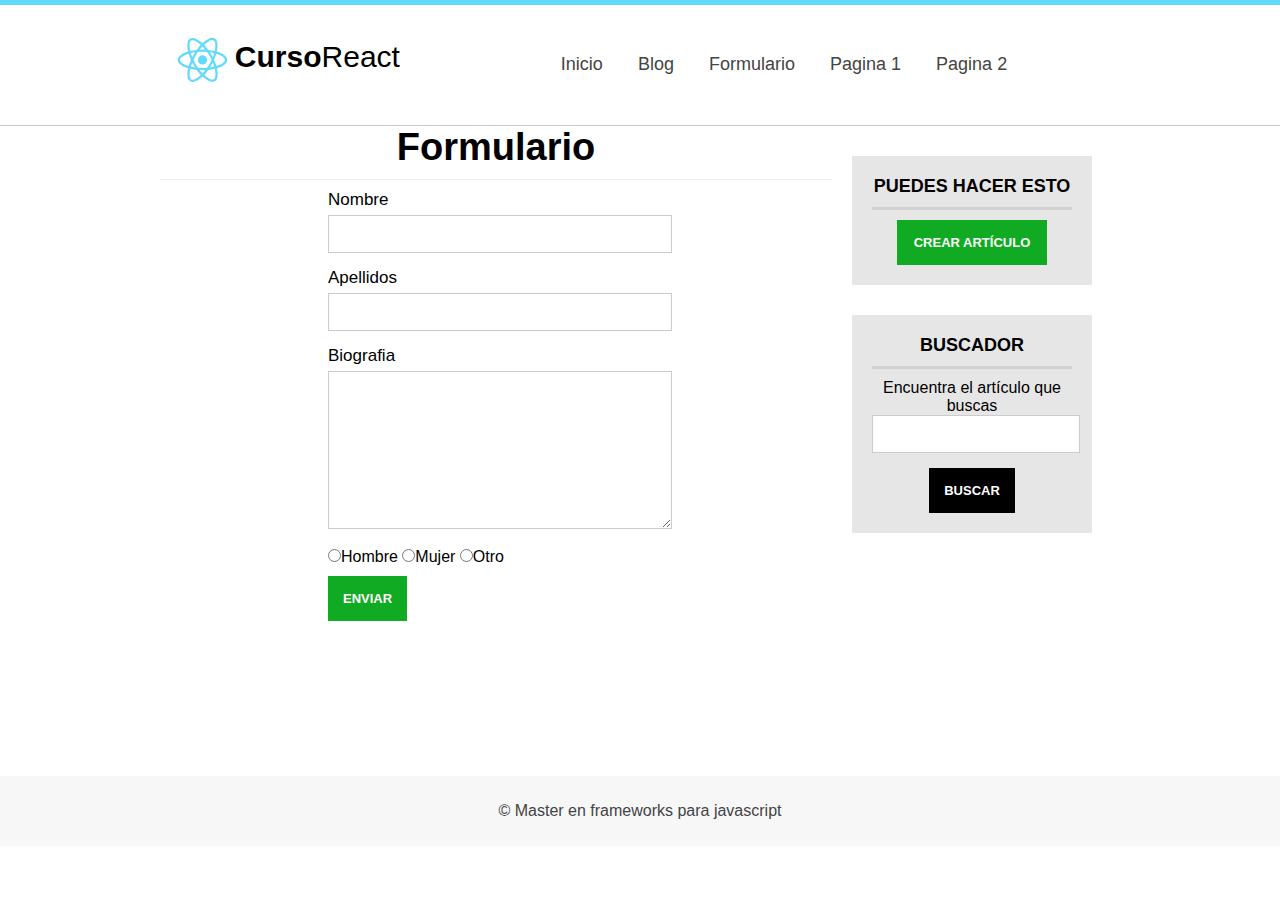
<file: formulario.html>
<!DOCTYPE html>
<html lang="en">

<head>
    <meta charset="UTF-8">
    <meta name="viewport" content="width=device-width, initial-scale=1.0">
    <title>Maquetacion para el master en frameworks</title>
    <link rel="stylesheet" href="assets/css/styles.css">
</head>

<body>
    <header id="header">
        <div class="center">
            <!-- logo -->
            <div id="logo">
                <img class="app-logo" src="assets/images/react.svg" alt="logotipo">
                <span id="brand"><strong>Curso</strong>React</span>
            </div>

            <!-- menú -->
            <nav id="menu">
                <ul>
                    <li>
                        <a href="index.html">Inicio</a>
                    </li>
                    <li>
                        <a href="blog.html">Blog</a>
                    </li>
                    <li>
                        <a href="formulario.html">Formulario</a>
                    </li>
                    <li>
                        <a href="#">Pagina 1</a>
                    </li>
                    <li>
                        <a href="#">Pagina 2</a>
                    </li>
                </ul>
            </nav>

            <!-- limpiar flotados -->
            <div class="clearfix"></div>
        </div>
    </header>


    <div class="center">
        <section id="content">
          <h1 class="subheader">Formulario</h1>

          <form class="full-form">
              <div class="form-group">
                  <label for="nombre">Nombre</label>
                  <input type="text" name="nombre" id="">
              </div>
              <div class="form-group">
                <label for="Apellidos">Apellidos</label>
                <input type="text" name="Apellidos" id="">
            </div>
            <div class="form-group">
                <label for="bio">Biografia</label>
                <textarea name="bio" id="" cols="30" rows="10"></textarea>
            </div>
            <div class="form-group radio-buttons">
                <input type="radio" name="genero" id="" value="hombre">Hombre
                <input type="radio" name="genero" id="" value="mujer">Mujer 
                <input type="radio" name="genero" id="" value="otro">Otro
            </div>
           <div class="clearfix"></div>
            <input type="submit" value="Enviar" class="btn btn-success">
          </form>


           
            

        </section>

        <aside id="sidebar">
            <div id="nav-blog" class="sidebar-item">
                <h3>Puedes hacer esto</h3>
                <a href="#" class="btn btn-success">Crear Artículo</a>
            </div>

            <div id="search" class="sidebar-item">
                <h3>Buscador</h3>
                <p>Encuentra el artículo que buscas</p>
                <form action="">
                    <input type="text" name="search" id="">
                    <input type="submit" name="search" id="" value="buscar" class="btn">
                </form>
            </div>

        </aside>
        <div class="clearfix"></div>
    </div>

    <footer id="footer">
        <div class="center">
            <p>&copy; Master en frameworks para javascript</p>
        </div>
    </footer>
</body>

</html>
</file>
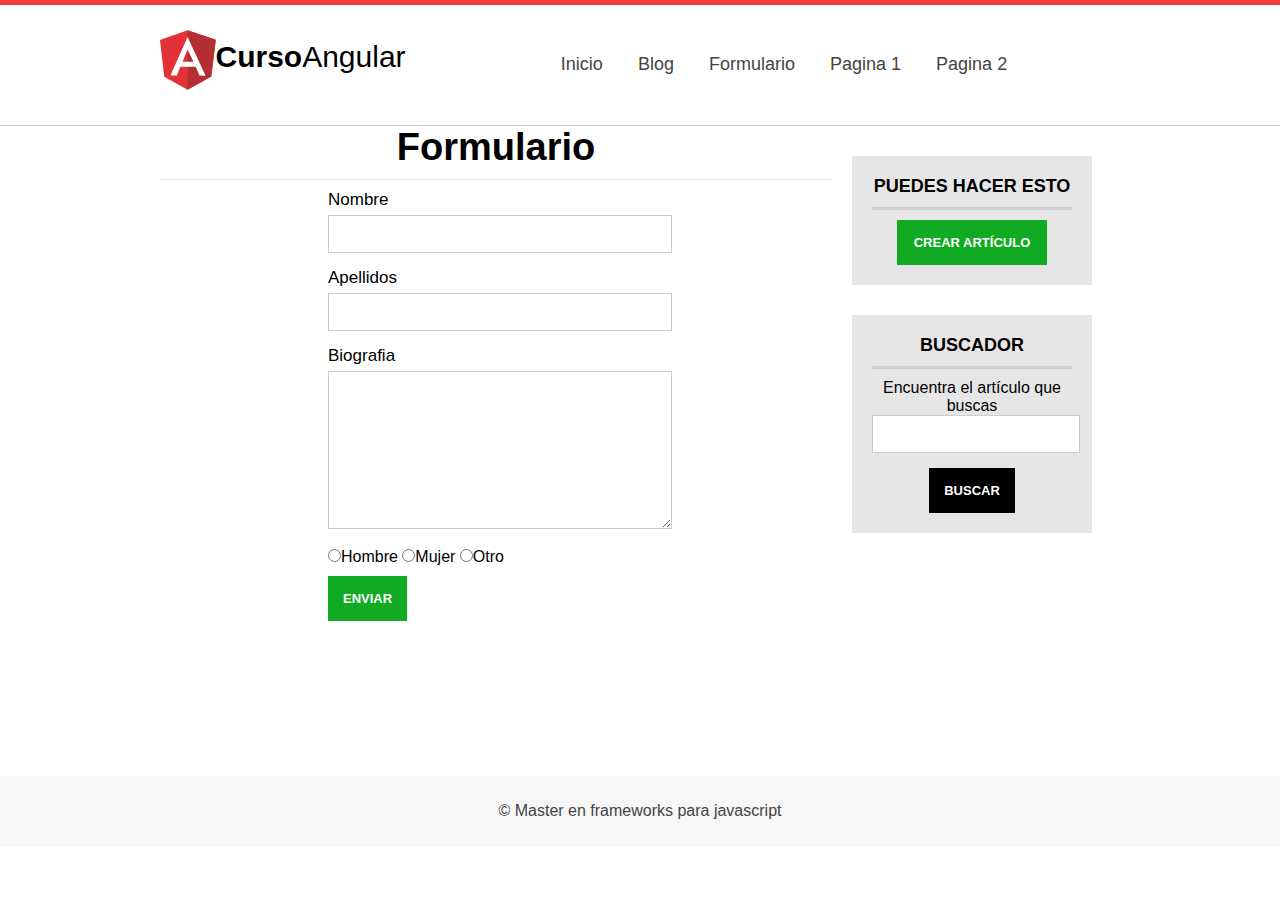
<file: angular/formulario.html>
<!DOCTYPE html>
<html lang="en">

<head>
    <meta charset="UTF-8">
    <meta name="viewport" content="width=device-width, initial-scale=1.0">
    <title>Maquetacion para el master en frameworks</title>
    <link rel="stylesheet" href="assets/css/styles.css">
</head>

<body>
    <header id="header">
        <div class="center">
            <!-- logo -->
            <div id="logo">
                <img class="app-logo" src="assets/images/angular.svg" alt="logotipo">
                <span id="brand"><strong>Curso</strong>Angular</span>
            </div>

            <!-- menú -->
            <nav id="menu">
                <ul>
                    <li>
                        <a href="index.html">Inicio</a>
                    </li>
                    <li>
                        <a href="blog.html">Blog</a>
                    </li>
                    <li>
                        <a href="formulario.html">Formulario</a>
                    </li>
                    <li>
                        <a href="#">Pagina 1</a>
                    </li>
                    <li>
                        <a href="#">Pagina 2</a>
                    </li>
                </ul>
            </nav>

            <!-- limpiar flotados -->
            <div class="clearfix"></div>
        </div>
    </header>


    <div class="center">
        <section id="content">
          <h1 class="subheader">Formulario</h1>

          <form class="full-form">
              <div class="form-group">
                  <label for="nombre">Nombre</label>
                  <input type="text" name="nombre" id="">
              </div>
              <div class="form-group">
                <label for="Apellidos">Apellidos</label>
                <input type="text" name="Apellidos" id="">
            </div>
            <div class="form-group">
                <label for="bio">Biografia</label>
                <textarea name="bio" id="" cols="30" rows="10"></textarea>
            </div>
            <div class="form-group radio-buttons">
                <input type="radio" name="genero" id="" value="hombre">Hombre
                <input type="radio" name="genero" id="" value="mujer">Mujer 
                <input type="radio" name="genero" id="" value="otro">Otro
            </div>
           <div class="clearfix"></div>
            <input type="submit" value="Enviar" class="btn btn-success">
          </form>


           
            

        </section>

        <aside id="sidebar">
            <div id="nav-blog" class="sidebar-item">
                <h3>Puedes hacer esto</h3>
                <a href="#" class="btn btn-success">Crear Artículo</a>
            </div>

            <div id="search" class="sidebar-item">
                <h3>Buscador</h3>
                <p>Encuentra el artículo que buscas</p>
                <form action="">
                    <input type="text" name="search" id="">
                    <input type="submit" name="search" id="" value="buscar" class="btn">
                </form>
            </div>

        </aside>
        <div class="clearfix"></div>
    </div>

    <footer id="footer">
        <div class="center">
            <p>&copy; Master en frameworks para javascript</p>
        </div>
    </footer>
</body>

</html>
</file>
<file: assets/css/styles.css>
*{
    border: 0; margin: 0; 
}
body{
    text-align: center;
    font-family: 'Segoe UI', Roboto, Oxygen, Ubuntu, Cantarell, 'Open Sans', 'Helvetica Neue', sans-serif;
    -webkit-font-smoothing: antialiased;
    -moz-font-smoothing: antialiased;
    -moz-osx-font-smoothing: antialiased;
}
#header{
    height: 120px;
    width: 100%;
    background: white;
    border-bottom: 1px solid #ccc;
    border-top: 5px solid #61dafb;
}
.center{
    width: 75%;
    margin: 0px auto;
}
.clearfix{
    clear: both;
    float: none;
}
#logo{
    width: 30%;
    font-size: 30px;
    float: left;
    margin-top: 35px;
}
#logo img{
    display: block;
    float: left;
    height: 60px;
    margin-top: -10px;
    margin-right: -10px;
    /* animacion y creamos los keyframes */
    animation: girar infinite 5s linear;
}

@keyframes girar {
   from{
       transform: rotate(0deg)
   }
   to{
    transform: rotate(360deg)
   }
}


#brand{
    display: block;
    margin: 0px;
    float: left;
}
#menu{
    width: 70%;
    float: right;
    font-size: 18px;
}
#menu ul{
    line-height: 118px;
    width: 100%;
    float: right;
}
#menu ul li{
    display: inline-block;
    list-style: none;
    height: 46px;
   
}
#menu a{
    text-decoration: none;
    color: #444;
    transition: 300ms all;
    margin-left: 15px;
    margin-right: 15px; 
}
#menu a:hover{
    color: #4596ac
}
#slider{
    width: 100%;
    height: 350px;
    
    color: white;
    text-shadow: 0px 0px 5px #444;
    background: rgb(2,0,36);
    background: linear-gradient(90deg, rgba(2,0,36,1) 0%, rgba(9,9,121,1) 8%, rgba(0,212,255,1) 45%); 
}
#slider h1{
    margin: 0px;
    padding: 0px;
    text-align: center;
    padding-top: 138px;
}
.btn-white{
    color: rgb(81, 81, 81);
    display: block;
    background: white;
    padding: 10px;
    width: 100px;
    height: 35px;
    margin: 0px auto;
    font-size: 15px;
    text-transform: uppercase;
    text-shadow: none;
    text-decoration: none;
    line-height: 35px;
    border-radius: 10px;
    box-shadow: 0px 0px 5px #444;
    margin-top: 40px;
    transition: 300ms all;
}
.btn-white:hover{
    background: #444;
    color: white;
}
#slider.slider-small{
    height: 150px;
}
#slider.slider-small h1{
    margin: 0px;
    padding: 0px;
    padding-top: 53px;
}

#content{
    width: 70%;
    float: left;
   
    min-height: 650px;
    margin-right: 20px;
    
}
#sidebar{
    width: 25%;
    float: left;
}
.sidebar-item{
    background: #e4e2e2e0;
    padding: 20px;
    margin-top: 30px;
}
.sidebar-item h3{
    text-transform: uppercase;
    font-size: 18px;
    margin: 0px;
    padding-bottom: 10px;
    margin-bottom: 10px;
    border-bottom: 3px solid rgba(204, 204, 204, 0.891);
}
.sidebar-item .btn{
margin: 0px auto;
margin-top: 10px;
}

.btn{
    display: block;
    background: black;
    color: white;
    padding: 15px;
    font-weight: bold;
    text-transform: uppercase;
    font-size: 13px;
    text-decoration: none;
    max-width: 120px;
    transition: 300ms all;
    border: none;
    cursor: pointer;

}
.btn-success{
    background: rgb(16, 171, 34);
}
.btn-success:hover{
    background: black;
}

.full-form{
    width: 50%;
    margin: 0px auto;
}

.full-form label{
    text-align: left;
    display: block;
    float: left;
    margin-top: 10px;
    margin-bottom: 5px;
    font-size: 17px;
}
input[type="text"],textarea{
    width: 100%;
    min-height: 30px;
    border: 1px solid #ccc;
    padding: 3px;
    margin-bottom: 5px;
    transition: 300ms all;
}
input[type="text"]:focus,textarea:focus{
    box-shadow: 0px 0px 4px rgb(189, 189, 189) inset;
}

textarea{
    width: 100%;
    min-width: 100%;
    height: 150px;
    max-width: 100%;
    min-height: 150px;
    max-height: 300px;
}
.radio-buttons{
    margin-top: 10px;
    margin-bottom:10px;
    float: left;
}
#footer{
    background: #f7f7f7;
    width: 100%;
    height: 70px;
    line-height: 70px;
    color: #444;
}
.article-item{
    width: 100%;
    border-bottom: 1px solid #eee;
    padding-bottom: 20px;
    padding-top: 20px;
    text-align: left;
}
.article-item .image-wrap{
    width: 130px;
    height: 130px;
    overflow: hidden;
    float: left;
    margin-right: 15px;
    border: 1px solid #ccc;
    
}
.article-item .image-wrap img{
    height: 100%;
    text-align: center;
}
.article-item h2{
    display: block;
    width: 100%;
    margin-bottom: 7px;
}
.article-item .date{
    display: block;
    width: 100%;
    color: #444;
}

.article-item a{
    display: block;
    color: #444;
    text-decoration: none;
    margin-top: 10px;
    text-transform: uppercase;
}
.article-item a:hover{
    text-decoration: underline;
}
.subheader{
    font-size: 38px;
    border-bottom: 1px solid #eee;
    
    padding-bottom: 10px;
}

.article-detail .image-wrap{
   float: none;
   width: 100%;
   height: 300px;
}
.article-detail .image-wrap img{
    width: 100%;
    height: auto;
 }

 .article-detail .subheader{
   margin-bottom: 5px;
   border: none;   
 }

 /* responsive */
 /* desde la anchura 0px hasta la anchura 1488px de pantalla*/
 @media (max-width: 894px){
     .center{
         width: 95%;
     }
 }
 @media (max-width: 1010px){
    #logo{
        float: none;
        width: 240px;
        margin: 0px auto;
        margin-top: 20px;
    }
    #menu,
    #menu ul{
        clear: both;
        float: none;
        line-height: 53px;
        width: 100%;
        margin: 0px;
        padding: 0px;
    }
}
@media (max-width: 494px){
    .center{
        width: 100%;
    }
}

@media (max-width: 468px){
    #menu a{
        font-size: 15px;
    }
}
@media (max-width: 418px){
    #menu a{
        font-size: 10px;
    }
}
@media (max-width: 412px){
    .btn-white{
        margin-top: 7px;
    }
}
@media (max-width: 768px){
    #content{
        float: none;
        width: 100%;
    }
    #sidebar{
        float: none;
        width: 60%;
        margin: 0px auto;
        margin-bottom: 50px;
    }
    #slider h1{
        padding: 60px;
        font-size: 25px;
    }
}

@media (max-width: 360px){
    #content .subheader{
        font-size: 15px;
    }
    #articles h2{
        font-size: 15px;
    }
    
}
</file>
<file: angular/assets/css/styles.css>
*{
    border: 0; margin: 0; 
}
body{
    text-align: center;
    font-family: 'Segoe UI', Roboto, Oxygen, Ubuntu, Cantarell, 'Open Sans', 'Helvetica Neue', sans-serif;
    -webkit-font-smoothing: antialiased;
    -moz-font-smoothing: antialiased;
    -moz-osx-font-smoothing: antialiased;
}
#header{
    height: 120px;
    width: 100%;
    background: white;
    border-bottom: 1px solid #ccc;
    border-top: 5px solid #f13e3e;
}
.center{
    width: 75%;
    margin: 0px auto;
}
.clearfix{
    clear: both;
    float: none;
}
#logo{
    width: 30%;
    font-size: 30px;
    float: left;
    margin-top: 35px;
}
#logo img{
    display: block;
    float: left;
    height: 60px;
    margin-top: -10px;
    margin-right: -10px;
    /* animacion y creamos los keyframes */
    animation: latir infinite 1s linear;
}

@keyframes latir {
   from{
       transform:scale(1,1)
   }
   to{
    transform: scale(0.9, 0.9)
   }
}


#brand{
    display: block;
    margin: 0px;
    float: left;
    margin-left: 9px;
}
#menu{
    width: 70%;
    float: right;
    font-size: 18px;
}
#menu ul{
    line-height: 118px;
    width: 100%;
    float: right;
}
#menu ul li{
    display: inline-block;
    list-style: none;
    height: 46px;
   
}
#menu a{
    text-decoration: none;
    color: #444;
    transition: 300ms all;
    margin-left: 15px;
    margin-right: 15px; 
}
#menu a:hover{
    color: #f13e3e;
}
#slider{
    width: 100%;
    height: 350px;
    
    color: white;
    text-shadow: 0px 0px 5px #444;
    background: rgba(248,80,50,1);
    background: -moz-radial-gradient(center, ellipse cover, rgba(248,80,50,1) 0%, rgba(246,41,12,1) 51%, rgba(240,47,23,1) 71%, rgba(196,23,0,1) 100%);
    background: -webkit-gradient(radial, center center, 0px, center center, 100%, color-stop(0%, rgba(248,80,50,1)), color-stop(51%, rgba(246,41,12,1)), color-stop(71%, rgba(240,47,23,1)), color-stop(100%, rgba(196,23,0,1)));
    background: -webkit-radial-gradient(center, ellipse cover, rgba(248,80,50,1) 0%, rgba(246,41,12,1) 51%, rgba(240,47,23,1) 71%, rgba(196,23,0,1) 100%);
    background: -o-radial-gradient(center, ellipse cover, rgba(248,80,50,1) 0%, rgba(246,41,12,1) 51%, rgba(240,47,23,1) 71%, rgba(196,23,0,1) 100%);
    background: -ms-radial-gradient(center, ellipse cover, rgba(248,80,50,1) 0%, rgba(246,41,12,1) 51%, rgba(240,47,23,1) 71%, rgba(196,23,0,1) 100%);
    background: radial-gradient(ellipse at center, rgba(248,80,50,1) 0%, rgba(246,41,12,1) 51%, rgba(240,47,23,1) 71%, rgba(196,23,0,1) 100%);
    filter: progid:DXImageTransform.Microsoft.gradient( startColorstr='#f85032', endColorstr='#c41700', GradientType=1 );

}
#slider h1{
    margin: 0px;
    padding: 0px;
    text-align: center;
    padding-top: 138px;
}
.btn-white{
    color: rgb(81, 81, 81);
    display: block;
    background: white;
    padding: 10px;
    width: 100px;
    height: 35px;
    margin: 0px auto;
    font-size: 15px;
    text-transform: uppercase;
    text-shadow: none;
    text-decoration: none;
    line-height: 35px;
    border-radius: 10px;
    box-shadow: 0px 0px 5px #444;
    margin-top: 40px;
    transition: 300ms all;
}
.btn-white:hover{
    background: #444;
    color: white;
}
#slider.slider-small{
    height: 150px;
}
#slider.slider-small h1{
    margin: 0px;
    padding: 0px;
    padding-top: 53px;
}

#content{
    width: 70%;
    float: left;
   
    min-height: 650px;
    margin-right: 20px;
    
}
#sidebar{
    width: 25%;
    float: left;
}
.sidebar-item{
    background: #e4e2e2e0;
    padding: 20px;
    margin-top: 30px;
}
.sidebar-item h3{
    text-transform: uppercase;
    font-size: 18px;
    margin: 0px;
    padding-bottom: 10px;
    margin-bottom: 10px;
    border-bottom: 3px solid rgba(204, 204, 204, 0.891);
}
.sidebar-item .btn{
margin: 0px auto;
margin-top: 10px;
}

.btn{
    display: block;
    background: black;
    color: white;
    padding: 15px;
    font-weight: bold;
    text-transform: uppercase;
    font-size: 13px;
    text-decoration: none;
    max-width: 120px;
    transition: 300ms all;
    border: none;
    cursor: pointer;

}
.btn-success{
    background: rgb(16, 171, 34);
}
.btn-success:hover{
    background: black;
}

.full-form{
    width: 50%;
    margin: 0px auto;
}

.full-form label{
    text-align: left;
    display: block;
    float: left;
    margin-top: 10px;
    margin-bottom: 5px;
    font-size: 17px;
}
input[type="text"],textarea{
    width: 100%;
    min-height: 30px;
    border: 1px solid #ccc;
    padding: 3px;
    margin-bottom: 5px;
    transition: 300ms all;
}
input[type="text"]:focus,textarea:focus{
    box-shadow: 0px 0px 4px rgb(189, 189, 189) inset;
}

textarea{
    width: 100%;
    min-width: 100%;
    height: 150px;
    max-width: 100%;
    min-height: 150px;
    max-height: 300px;
}
.radio-buttons{
    margin-top: 10px;
    margin-bottom:10px;
    float: left;
}
#footer{
    background: #f7f7f7;
    width: 100%;
    height: 70px;
    line-height: 70px;
    color: #444;
}
.article-item{
    width: 100%;
    border-bottom: 1px solid #eee;
    padding-bottom: 20px;
    padding-top: 20px;
    text-align: left;
}
.article-item .image-wrap{
    width: 130px;
    height: 130px;
    overflow: hidden;
    float: left;
    margin-right: 15px;
    border: 1px solid #ccc;
    
}
.article-item .image-wrap img{
    height: 100%;
    text-align: center;
}
.article-item h2{
    display: block;
    width: 100%;
    margin-bottom: 7px;
}
.article-item .date{
    display: block;
    width: 100%;
    color: #444;
}

.article-item a{
    display: block;
    color: #444;
    text-decoration: none;
    margin-top: 10px;
    text-transform: uppercase;
}
.article-item a:hover{
    text-decoration: underline;
}
.subheader{
    font-size: 38px;
    border-bottom: 1px solid #eee;
    
    padding-bottom: 10px;
}

.article-detail .image-wrap{
   float: none;
   width: 100%;
   height: 300px;
}
.article-detail .image-wrap img{
    width: 100%;
    height: auto;
 }

 .article-detail .subheader{
   margin-bottom: 5px;
   border: none;   
 }

 /* responsive */
 /* desde la anchura 0px hasta la anchura 1488px de pantalla*/
 @media (max-width: 894px){
     .center{
         width: 95%;
     }
 }
 @media (max-width: 1010px){
    #logo{
        float: none;
        width: 240px;
        margin: 0px auto;
        margin-top: 20px;
    }
    #menu,
    #menu ul{
        clear: both;
        float: none;
        line-height: 53px;
        width: 100%;
        margin: 0px;
        padding: 0px;
    }
}
@media (max-width: 494px){
    .center{
        width: 100%;
    }
}

@media (max-width: 468px){
    #menu a{
        font-size: 15px;
    }
}
@media (max-width: 418px){
    #menu a{
        font-size: 10px;
    }
}
@media (max-width: 412px){
    .btn-white{
        margin-top: 7px;
    }
}
@media (max-width: 768px){
    #content{
        float: none;
        width: 100%;
    }
    #sidebar{
        float: none;
        width: 60%;
        margin: 0px auto;
        margin-bottom: 50px;
    }
    #slider h1{
        padding: 60px;
        font-size: 25px;
    }
}

@media (max-width: 360px){
    #content .subheader{
        font-size: 15px;
    }
    #articles h2{
        font-size: 15px;
    }
    .radio-buttons{
        font-size: 14px;
        margin-left: 11px
    }
    .btn-success{
        margin: 0px auto;
    }
    
}

@media (max-width: 1067px){
    #logo{
        display: flex;
    }
}
</file>
